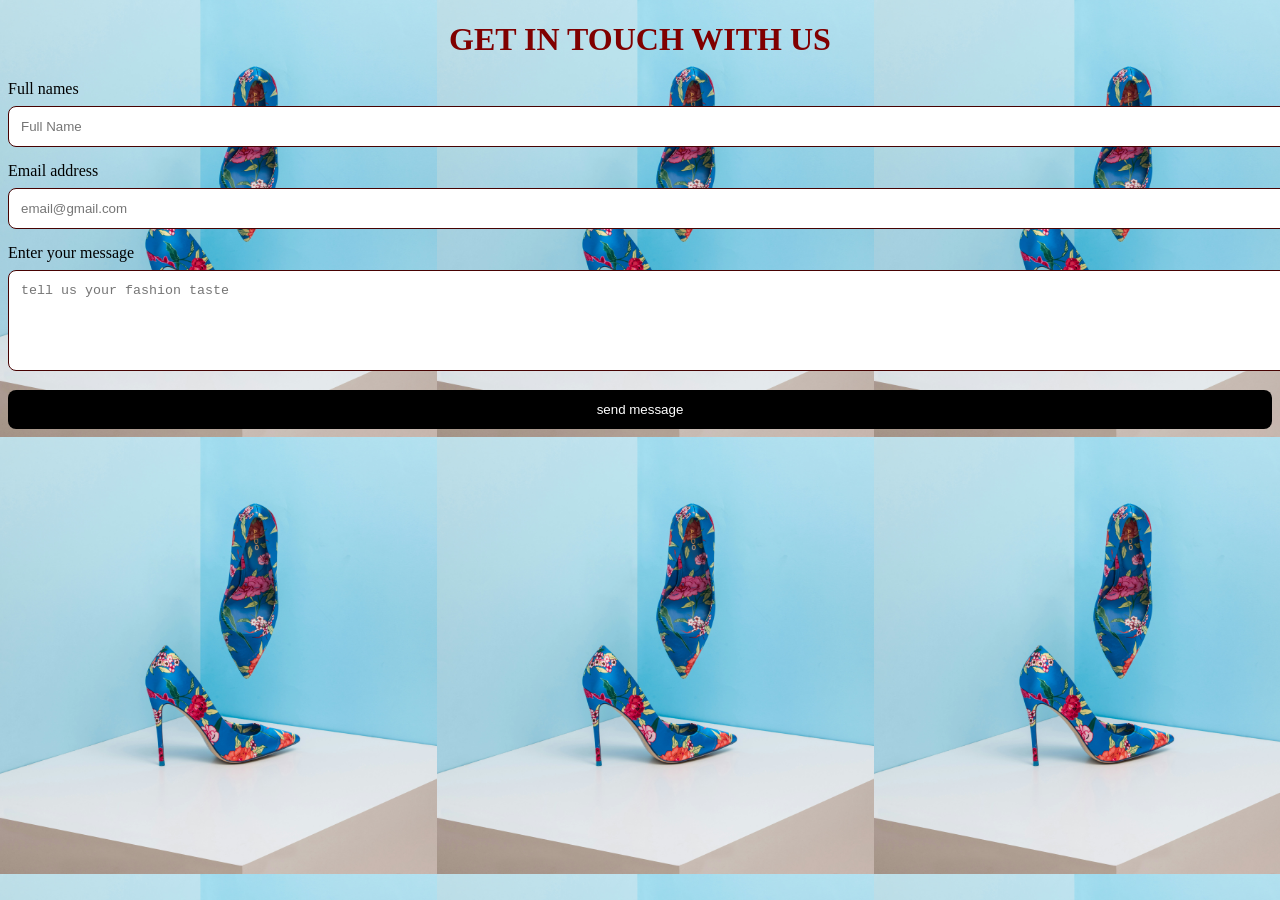
<file: contact.html>
<!DOCTYPE html>
<html lang="en">
<head>
    <meta charset="UTF-8">
    <meta name="viewport" content="width=device-width, initial-scale=1.0">
    <title>For More Information</title>
    <link rel="stylesheet" href="contact.css">
</head>
<body>
    <div class="contact">
         <h1>Get in touch with us</h1>

        <form>
            <label for="Full Names"> Full names</label>
            <input type="Name" id="name" placeholder="Full Name"  required><br>
            <label for="Email">Email address</label>
            <input type="email" id="email" placeholder="email@gmail.com" required>
            <label for="message"> Enter your message</label><br>
            <textarea name="message" id="message" rows="5" cols="50" required placeholder="tell us your fashion taste"></textarea><br>
            <button type="submit">send message</button> 
        </form>

    </div>
</body>
</html>
</file>
<file: contact.css>
input,
textarea{
    width: 100%;
    padding: 12px;
    margin-top: 8px;
    margin-bottom: 15px;
    border-radius: 8px;
    border: 1px solid #470202;
}
button{
    width: 100%;
    padding: 12px;
    border: none;
    border-radius: 8px;
    background: black;
    color: white;
    cursor: pointer;
}
button:hover{
    background: #6c0404;
}
.contact h1 {
    align-items: center;
    color: maroon;
    text-align: center;
    font-weight: bold;
    text-transform: uppercase;
}
body {
    background-image: url(assets/images/heels.jpg);
    background-size: contain;
}
</file>
